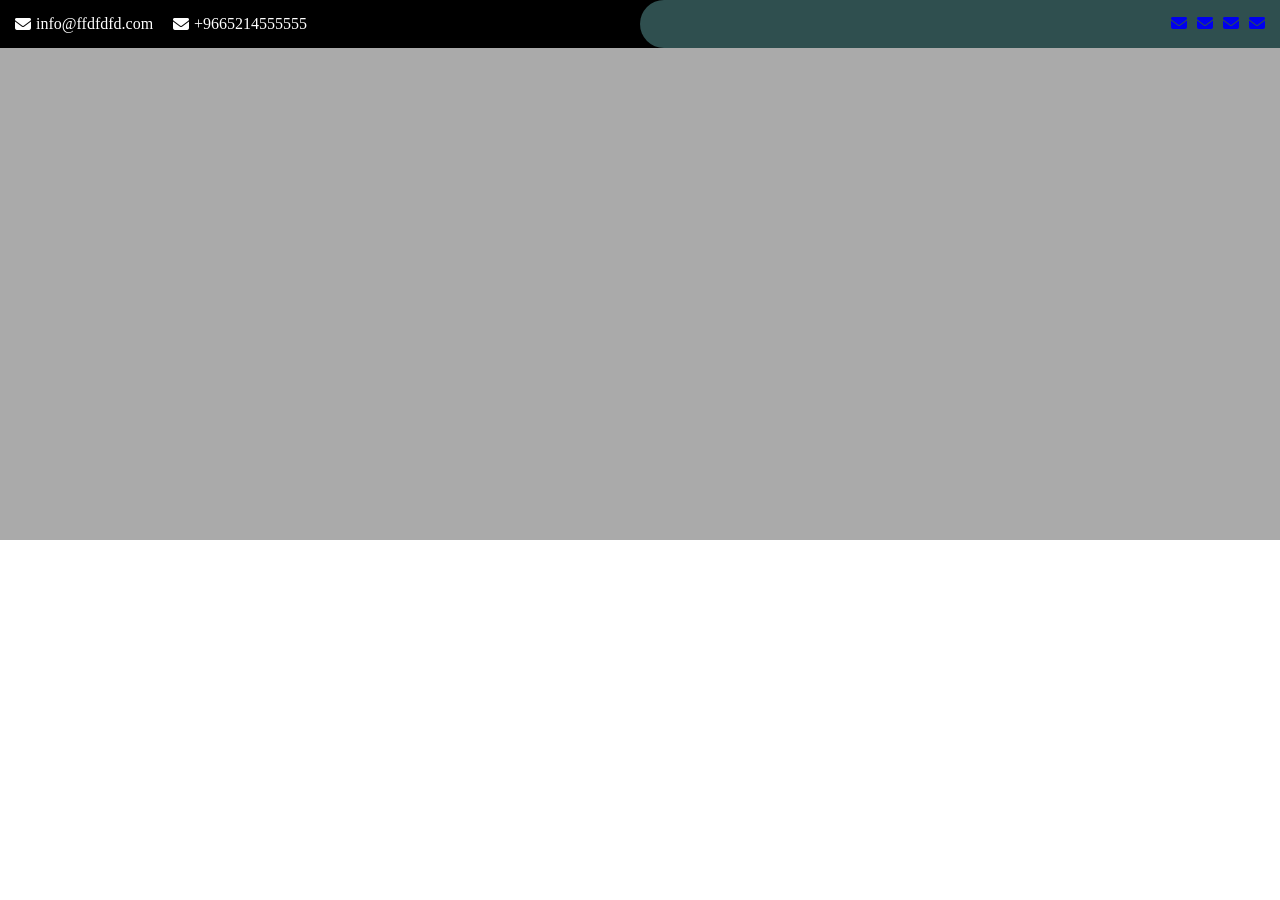
<file: top_bar.html>
<!DOCTYPE html>
<html lang="en">

<head>
    <meta charset="UTF-8">
    <meta name="viewport" content="width=device-width, initial-scale=1.0">
    <title>Document</title>
    <link rel="stylesheet" href="https://cdnjs.cloudflare.com/ajax/libs/font-awesome/6.5.0/css/all.min.css">
    <style>
        * {
            box-sizing:border-box;
            
        }
        body {
            margin: 0;
        }
        header {
            min-height: 60vh;
            background-color: #aaa;
        }
        .top-bar {
            background-color: #000;
            color: #fff;
        }
        .container {
            max-width: 1320px;
            margin: auto;
            display: flex;
            flex-wrap: wrap;
        }
        .container-fluid {
            display: flex;
            flex-wrap: wrap;
        }
        .contact-list {
            padding: 15px;
            /* background-color: darkmagenta; */
            width: 50%;
            display: flex;
            gap: 20px;
            align-items: center;
        }
        .social-icons {
            background-color: darkslategrey;
            width: 50%;
            padding: 15px;
            display: flex;
            gap: 10px;
            align-items: center;
            justify-content: end;
            border-radius: 30px 0 0 30px;
        }
        .list-item {
            display: flex;
            align-items: center;
            gap: 5px;
        }
        @media (max-width: 1199px) {
            .container {
                max-width: 1024px;
            }
        }
        @media (max-width: 991px) {
            .social-icons, .contact-list {
                width: 100%;
                justify-content: center;
            }
        }
        @media (max-width: 767px) {
            
        }
        @media (max-width: 575px) {
            
        }
    </style>
</head>

<body>
    <header>
        <div class="top-bar">
            <div class="container">
                <div class="contact-list">
                    <div class="list-item email">
                        <i class="fa-solid fa-envelope"></i>
                        <span>info@ffdfdfd.com</span>
                    </div>
                    <div class="list-item phone">
                        <i class="fa-solid fa-envelope"></i>
                        <span dir="ltr">+9665214555555</span>
                    </div>
                </div>
                <div class="social-icons">
                    <div class="icon">
                        <a href="#" target="_blank"><i class="fa-solid fa-envelope"></i></a>
                    </div>
                    <div class="icon">
                        <a href="#" target="_blank"><i class="fa-solid fa-envelope"></i></a>
                    </div>
                    <div class="icon">
                        <a href="#" target="_blank"><i class="fa-solid fa-envelope"></i></a>
                    </div>
                    <div class="icon">
                        <a href="#" target="_blank"><i class="fa-solid fa-envelope"></i></a>
                    </div>
                </div>
            </div>
        </div>
    </header>
    <section class="aboutus">
        <div class="container">
            
        </div>
    </section>
</body>

</html>
</file>
